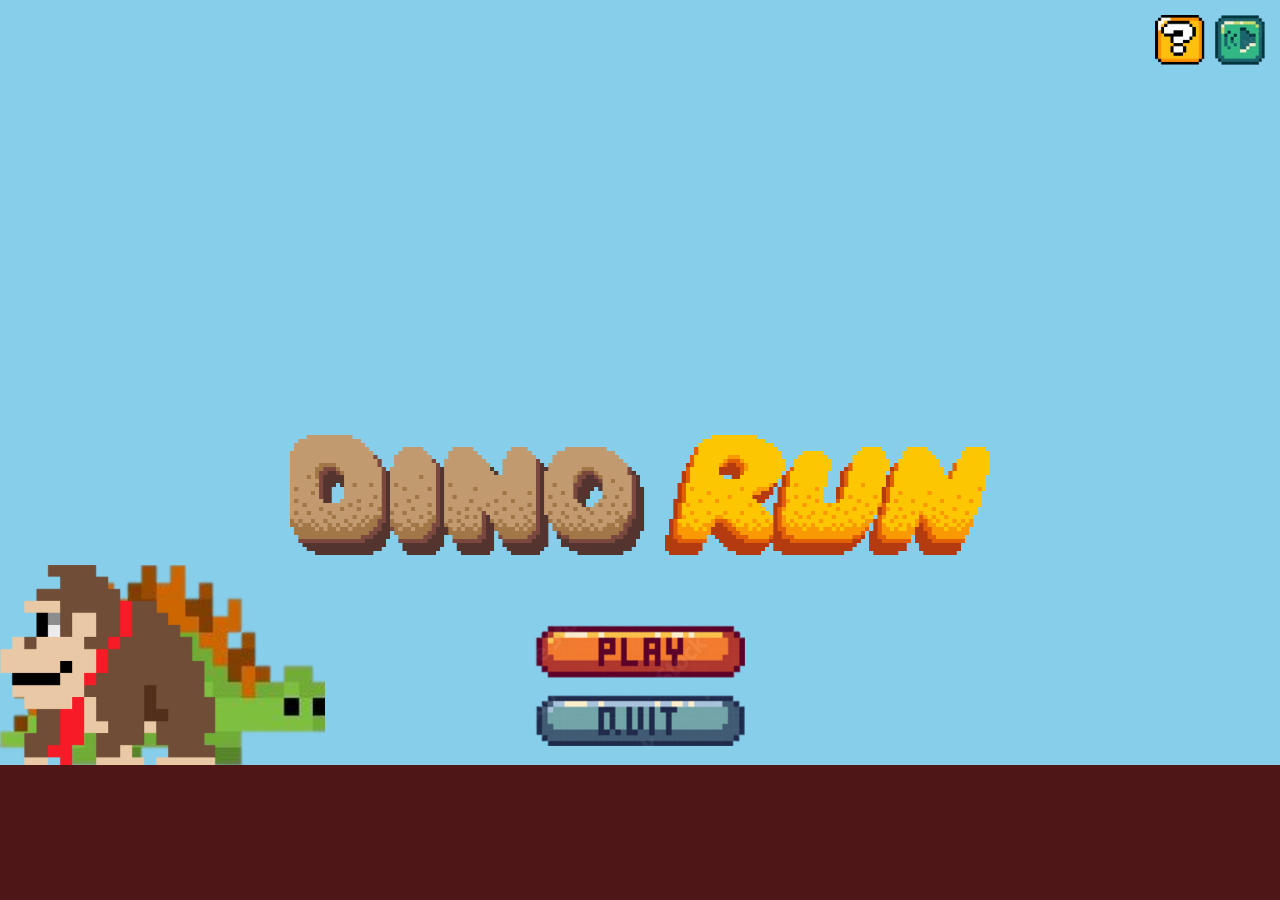
<file: index.html>
<!DOCTYPE html>
<html lang="en">
  <head>
    <meta charset="UTF-8">
    <meta name="viewport" content="width=device-width, initial-scale=1.0">
    <link rel="preconnect" href="https://fonts.googleapis.com">
    <link rel="preconnect" href="https://fonts.gstatic.com" crossorigin>
    <link href="https://fonts.googleapis.com/css2?family=Gabarito&family=Press+Start+2P&family=Ubuntu&display=swap" rel="stylesheet">
    <link rel="stylesheet" media="screen and (min-width: 300px)" href="home-smaller.css">
    <link rel="stylesheet" media="screen and (min-width: 600px)" href="home-small.css">
    <link rel="stylesheet" media="screen and (min-width: 850px)" href="home-mid.css">
    <script src="app.js" defer></script>
    <title>Dinosaur Run</title>
  </head>
  <body class="main-body">
    <audio autoplay loop>
      <source src="./Music/Kevin MacLeod - Pixelland  NO COPYRIGHT 8-bit Music.mp3" type="audio/mpeg">
      Your browser does not support the audio element.
    </audio>
    <div class="game-sky">
      <div class="clouds cloud1"></div>
      <div class="clouds cloud2"></div>
      <div class="clouds cloud3"></div>
      <div class="question" onclick="myFunction()"><span class="popuptext" id="myPopup">Press spacebar or click to dodge the enemies.</span></div>
      <img src="./Images/miniMusicButton.png" id="muteButton" onclick="musicFunc()" class="music"/>
      <img src="./Images/Dinosaur.png" class="home-dino" id="home-dino"/>
      <div class="home-buttons">
        <img src="./Images/DinoRunName.png" class="logo"/>
        <a href="home.html"><div class="home-play" id="homePlay"></div></a>
        <a href="https://google.com"><div class="home-quit" id="homeQuit"></div></a>
      </div>
      <img src="./Images/kingKong.png" class="home-kong"/>
    </div>
    <div class="game-background"></div>
  </body>
</html>
</file>
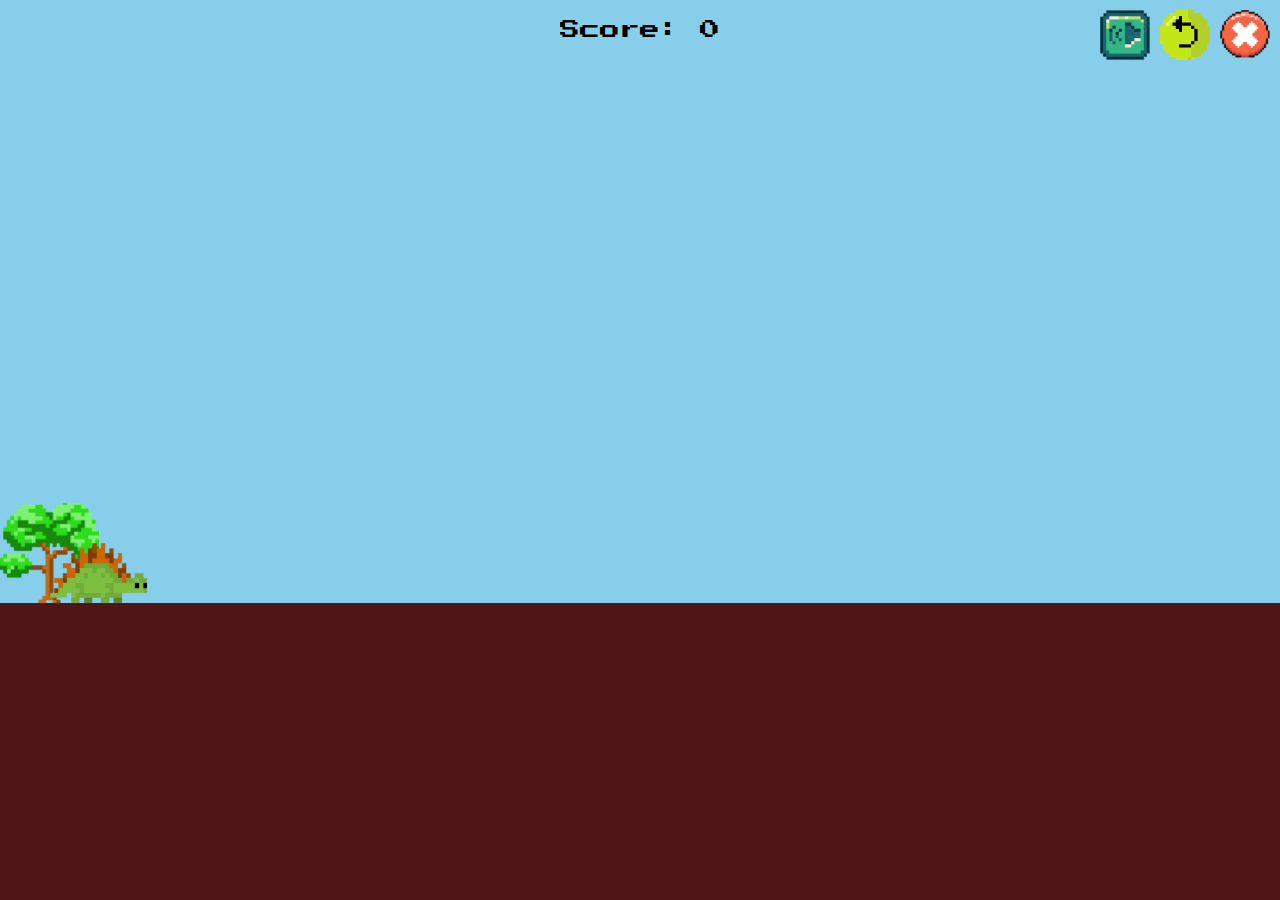
<file: home.html>
<!DOCTYPE html>
<html lang="en">
<head>
  <meta charset="UTF-8">
  <meta name="viewport" content="width=device-width, initial-scale=1.0">
  <link rel="preconnect" href="https://fonts.googleapis.com">
  <link rel="preconnect" href="https://fonts.gstatic.com" crossorigin>
  <link href="https://fonts.googleapis.com/css2?family=Gabarito&family=Press+Start+2P&family=Ubuntu&display=swap" rel="stylesheet">
  <link rel="stylesheet" href="styles.css">
  <link rel="stylesheet" media="screen and (min-width: 340px)" href="styles-small.css">
  <link rel="stylesheet" media="screen and (min-width: 850px)" href="styles-mid.css">
  <script src="app.js" defer></script>
  <title>Dinosaur Run</title>
</head>
<body class="main-body">
  <audio autoplay loop>
    <source src="./Music/Kevin MacLeod - Pixelland  NO COPYRIGHT 8-bit Music.mp3" type="audio/mpeg">
    Your browser does not support the audio element.
  </audio>
  <div class="game-sky">
    <div class="score-container">
      <div class="score" id="score">
        Score
      </div>
    </div>
    <div class="buttons">
      <img src="./Images/miniMusicButton.png" id="muteButton" onclick="musicFunc()" class="music"/>
      <a href="home.html"><div class="reset"></div></a>
      <a href="index.html"><div class="quit"></div></a>
    </div>
    <div class="clouds"></div>
    <div class="clouds cloud1"></div>
    <div class="clouds cloud2"></div>
    <div class="clouds cloud3"></div>
    <div class="enemy-moves trees1" id='enemy'></div>
    <div class="enemy-moves trees2" id='enemy1'></div>
    <div class="dinosaur" id="dinosaur"></div>
  </div>
  <div class="game-background"></div>
</body>
</html>
</file>
<file: home-smaller.css>
.main-body {
  display: flex;
  flex-direction: column;
  align-content: center;
  height: 100vh;
  margin: 0;
  overflow: hidden;
}

/*Blue Sky Background*/
.game-sky {
  background: skyblue;
  width: 100%;
  height: 85vh;
  display: flex;
  flex-direction: row;
  padding: 0;
  align-items: end;
}

/*Brown Ground Background*/
.game-background {
  background-color: rgb(78, 22, 22);
  height: 15vh;
  display: flex;
  align-content: center;
}

/*Dinosaur*/
.home-dino {
  height: 50px;
  position: absolute;
  animation-name: moveDino;
  animation-duration: 2s;
  animation-direction: linear;
  animation-iteration-count: 1;
}

@keyframes moveDino {
  from {
    left: -40%;
  }
  to {
    left: 0%;
  }
}

/*King Kong*/
.home-kong {
  height: 50px;
  position: absolute;
  animation-name: moveKong;
  animation-duration: 2s;
  animation-direction: linear;
  animation-iteration-count: 1;
  animation-fill-mode: forwards;
}

@keyframes moveKong {
  from {
    right: -30%;
  }
  to {
    right: 4%;
  }
}


/*Logo*/
.logo-div {
  position: absolute;
  height: 80%;
  display: flex;
  align-items: center;
}

.logo {
  height: 48px;
  width: 280px;
}

/*Main Buttons*/
.home-buttons {
  width: 100%;
  flex-direction: column;
  display: flex;
  align-items: center;
  justify-content: end;
}
.home-play {
  background-image: url("./Images/playButton.png");
  background-repeat: no-repeat;
  background-size: contain;
  height: 70px;
  width: 210px;
  margin-top: 70px;
}

.home-quit {
  background-image: url("./Images/quitButton.png");
  background-repeat: no-repeat;
  background-size: contain;
  height: 70px;
  width: 210px;
}

/*Clouds*/
.clouds {
  background-image: url("https://i.pinimg.com/originals/6a/b6/ed/6ab6ed08d21f05c48e6da543e9f98f5d.png");
  background-repeat: no-repeat;
  background-size: contain;
  position: absolute;
  top: 100px;
  height: 100px;
  width: 200px;
  animation-name: moveClouds;
  animation-duration: 40s;
  animation-direction: linear;
  animation-iteration-count: infinite;
  right: 0;
}

.cloud1 {
  animation-duration: 60s;
  top: 0px;
}

.cloud2 {
  animation-duration: 20s;
  top: 50px;
}

.cloud3 {
  animation-duration: 30s;
  top: 0px;
}

@keyframes moveClouds {
  from {
    right: -10%;
  }
  to {
    right: 110%;
  }
}

/*Upper-Right Buttons*/
.buttons {
  height: fit-content;
  display: flex;
  justify-content: end;
  position: absolute;
  width: 100%;
  margin: 10px 10px 0px 0px;
}

.music {
  height: 50px;
  width: 50px;
  position: absolute;
  right: 15px;
  top: 15px;
}

.question {
  height: 50px;
  width: 50px;
  position: absolute;
  right: 75px;
  top: 15px;
  cursor: pointer;
  background-image: url("./Images/miniQuestionButton.png");
  background-repeat: no-repeat;
  background-size: contain;
}

/*Instructions Pop-Up Functionality*/
.question .popuptext {
  visibility: hidden;
  width: 300px;
  background-color: #555;
  color: #fff;
  text-align: center;
  border-radius: 6px;
  padding: 8px 0;
  position: absolute;
  z-index: 1;
  bottom: 25%;
  left: -60%;
  margin-left: -150px;
}

.question .popuptext::after {
  content: "";
  position: absolute;
  top: 100%;
  left: 50%;
  margin-left: -5px;
  border-width: 5px;
  border-style: solid;
  border-color: #555 transparent transparent transparent;
}

.question .show {
  visibility: visible;
  -webkit-animation: fadeIn 1s;
  animation: fadeIn 1s;
}

@-webkit-keyframes fadeIn {
  from {
    opacity: 0;
  }
  to {
    opacity: 1;
  }
}

@keyframes fadeIn {
  from {
    opacity: 0;
  }
  to {
    opacity: 1;
  }
}
</file>
<file: home-small.css>
.main-body {
  display: flex;
  flex-direction: column;
  align-content: center;
  height: 100vh;
  margin: 0;
  overflow: hidden;
}

/*Blue Sky Background*/
.game-sky {
  background: skyblue;
  width: 100%;
  height: 85vh;
  display: flex;
  flex-direction: row;
  padding: 0;
  align-items: end;
}

/*Brown Ground Background*/
.game-background {
  background-color: rgb(78, 22, 22);
  height: 15vh;
  display: flex;
  align-content: center;
}

/*Dinosaur*/
.home-dino {
  height: 100px;
  position: absolute;
  animation-name: moveDino;
  animation-duration: 2s;
  animation-direction: linear;
  animation-iteration-count: 1;
}

@keyframes moveDino {
  from {
    left: -40%;
  }
  to {
    left: 0%;
  }
}

/*King Kong*/
.home-kong {
  height: 100px;
  position: absolute;
  animation-name: moveKong;
  animation-duration: 2s;
  animation-direction: linear;
  animation-iteration-count: 1;
  animation-fill-mode: forwards;
}

@keyframes moveKong {
  from {
    right: -30%;
  }
  to {
    right: 4%;
  }
}

/*Logo*/
.logo-div {
  position: absolute;
  height: 80%;
  display: flex;
  align-items: center;
}

.logo {
  height: 72px;
  width: 420px;
}

/*Main Buttons*/
.home-buttons {
  width: 100%;
  flex-direction: column;
  display: flex;
  align-items: center;
  justify-content: end;
}
.home-play {
  background-image: url("./Images/playButton.png");
  background-repeat: no-repeat;
  background-size: contain;
  height: 70px;
  width: 210px;
  margin-top: 70px;
}

.home-quit {
  background-image: url("./Images/quitButton.png");
  background-repeat: no-repeat;
  background-size: contain;
  height: 70px;
  width: 210px;
}

/*Clouds*/
.clouds {
  background-image: url("https://i.pinimg.com/originals/6a/b6/ed/6ab6ed08d21f05c48e6da543e9f98f5d.png");
  background-repeat: no-repeat;
  background-size: contain;
  position: absolute;
  top: 100px;
  height: 100px;
  width: 200px;
  animation-name: moveClouds;
  animation-duration: 40s;
  animation-direction: linear;
  animation-iteration-count: infinite;
  right: 0;
}

.cloud1 {
  animation-duration: 60s;
  top: 0px;
}

.cloud2 {
  animation-duration: 20s;
  top: 50px;
}

.cloud3 {
  animation-duration: 30s;
  top: 0px;
}

@keyframes moveClouds {
  from {
    right: -10%;
  }
  to {
    right: 110%;
  }
}

/*Upper-Right Buttons*/
.buttons {
  height: fit-content;
  display: flex;
  justify-content: end;
  position: absolute;
  width: 100%;
  margin: 10px 10px 0px 0px;
}

.music {
  height: 50px;
  width: 50px;
  position: absolute;
  right: 15px;
  top: 15px;
}

.question {
  height: 50px;
  width: 50px;
  position: absolute;
  right: 75px;
  top: 15px;
  cursor: pointer;
  background-image: url("./Images/miniQuestionButton.png");
  background-repeat: no-repeat;
  background-size: contain;
}

/*Instructions Pop-Up Functionality*/
.question .popuptext {
  visibility: hidden;
  width: 300px;
  background-color: #555;
  color: #fff;
  text-align: center;
  border-radius: 6px;
  padding: 8px 0;
  position: absolute;
  z-index: 1;
  bottom: 25%;
  left: -60%;
  margin-left: -150px;
}

.question .popuptext::after {
  content: "";
  position: absolute;
  top: 100%;
  left: 50%;
  margin-left: -5px;
  border-width: 5px;
  border-style: solid;
  border-color: #555 transparent transparent transparent;
}

.question .show {
  visibility: visible;
  -webkit-animation: fadeIn 1s;
  animation: fadeIn 1s;
}

@-webkit-keyframes fadeIn {
  from {
    opacity: 0;
  }
  to {
    opacity: 1;
  }
}

@keyframes fadeIn {
  from {
    opacity: 0;
  }
  to {
    opacity: 1;
  }
}
</file>
<file: home-mid.css>
.main-body {
  display: flex;
  flex-direction: column;
  align-content: center;
  height: 100vh;
  margin: 0;
  overflow: hidden;
}

/*Blue Sky Background*/
.game-sky {
  background: skyblue;
  width: 100%;
  height: 85vh;
  display: flex;
  flex-direction: row;
  padding: 0;
  align-items: end;
}

/*Brown Ground Background*/
.game-background {
  background-color: rgb(78, 22, 22);
  height: 15vh;
  display: flex;
  align-content: center;
}

/*Dinosaur*/
.home-dino {
  height: 200px;
  position: absolute;
  animation-name: moveDino;
  animation-duration: 2s;
  animation-direction: linear;
  animation-iteration-count: 1;
}

@keyframes moveDino {
  from {
    left: -40%;
  }
  to {
    left: 0%;
  }
}

/*King Kong*/
.home-kong {
  height: 200px;
  position: absolute;
  animation-name: moveKong;
  animation-duration: 2s;
  animation-direction: linear;
  animation-iteration-count: 1;
  animation-fill-mode: forwards;
}

@keyframes moveKong {
  from {
    right: -30%;
  }
  to {
    right: 4%;
  }
}

/*Logo*/
.logo-div {
  position: absolute;
  height: 80%;
  display: flex;
  align-items: center;
}

.logo {
  height: 120px;
  width: 700px;
}

/*Main Buttons*/
.home-buttons {
  width: 100%;
  flex-direction: column;
  display: flex;
  align-items: center;
  justify-content: end;
}

.home-play {
  background-image: url("./Images/playButton.png");
  background-repeat: no-repeat;
  background-size: contain;
  height: 70px;
  width: 210px;
  margin-top: 70px;
}

.home-quit {
  background-image: url("./Images/quitButton.png");
  background-repeat: no-repeat;
  background-size: contain;
  height: 70px;
  width: 210px;
}

/*Clouds*/
.clouds {
  background-image: url("https://i.pinimg.com/originals/6a/b6/ed/6ab6ed08d21f05c48e6da543e9f98f5d.png");
  background-repeat: no-repeat;
  background-size: contain;
  position: absolute;
  top: 100px;
  height: 100px;
  width: 200px;
  animation-name: moveClouds;
  animation-duration: 40s;
  animation-direction: linear;
  animation-iteration-count: infinite;
  right: 0;
}

.cloud1 {
  animation-duration: 60s;
  top: 0px;
}

.cloud2 {
  animation-duration: 20s;
  top: 50px;
}

.cloud3 {
  animation-duration: 30s;
  top: 0px;
}

@keyframes moveClouds {
  from {
    right: -10%;
  }
  to {
    right: 110%;
  }
}

/*Upper-Right Buttons*/
.buttons {
  height: fit-content;
  display: flex;
  justify-content: end;
  position: absolute;
  width: 100%;
  margin: 10px 10px 0px 0px;
}

.music {
  height: 50px;
  width: 50px;
  position: absolute;
  right: 15px;
  top: 15px;
}

.question {
  height: 50px;
  width: 50px;
  position: absolute;
  right: 75px;
  top: 15px;
  cursor: pointer;
  background-image: url("./Images/miniQuestionButton.png");
  background-repeat: no-repeat;
  background-size: contain;
}

/*Instructions Pop-Up Functionality*/
.question .popuptext {
  visibility: hidden;
  width: 300px;
  background-color: #555;
  color: #fff;
  text-align: center;
  border-radius: 6px;
  padding: 8px 0;
  position: absolute;
  z-index: 1;
  bottom: 25%;
  left: -60%;
  margin-left: -150px;
}

.question .popuptext::after {
  content: "";
  position: absolute;
  top: 100%;
  left: 50%;
  margin-left: -5px;
  border-width: 5px;
  border-style: solid;
  border-color: #555 transparent transparent transparent;
}

.question .show {
  visibility: visible;
  -webkit-animation: fadeIn 1s;
  animation: fadeIn 1s;
}

@-webkit-keyframes fadeIn {
  from {
    opacity: 0;
  }
  to {
    opacity: 1;
  }
}

@keyframes fadeIn {
  from {
    opacity: 0;
  }
  to {
    opacity: 1;
  }
}
</file>
<file: styles.css>
.main-body {
  display: flex;
  flex-direction: column;
  align-content: center;
  height: 100vh;
  margin: 0;
  overflow: hidden;
}

.dinosaur {
  background-image: url("./Images/Dinosaur.png");
  background-repeat: no-repeat;
  background-size: contain;
  height: 60px;
  width: 130px;
  position: absolute;
  align-self: end;
  margin-bottom: 0;
  margin-left: 50px;
  padding: 0;
  justify-self: left;
}

.game-background {
  background-color:rgb(78, 22, 22);
  height:33%;
  display: flex;
  align-content: center;
}
.game-sky{
  background: skyblue;
  width: 100%;
  height: 67%;
  display: flex;
  flex-direction: row;
  padding: 0;
}

.score-container {
  display: flex;
  justify-content: center;
  width: 100%;
}

.score {
  height: fit-content;
  width: fit-content;
  font-size: 20px;
  margin-top: 20px;
  font-family:'Press Start 2P', 'Gabarino', 'Ubuntu';
}

.buttons {
  height: fit-content;
  display: flex;
  justify-content: end;
  position: absolute;
  width: 100%;
  margin: 10px 10px 0px 0px;
  z-index: 2;
}

.reset {
  background-image: url('./Images/miniResetButton.png');
  background-repeat: no-repeat;
  background-size: contain;
  height: 50px;
  width: 50px;
  margin-left: 10px;
}

.quit {
  background-image: url('./Images/miniExitButton.png');
  background-repeat: no-repeat;
  background-size: contain;
  margin-left: 10px;
  height: 50px;
  width: 50px;
}

.clouds {
  background-image: url("https://i.pinimg.com/originals/6a/b6/ed/6ab6ed08d21f05c48e6da543e9f98f5d.png");
  background-repeat: no-repeat;
  background-size: contain;
  position: absolute;
  z-index: 1;
  top: 100px;
  height: 100px;
  width: 200px;
  animation-name: moveDiv;
  animation-duration: 40s;
  animation-direction: linear;
  animation-iteration-count: infinite;
  right: 0;
}

.cloud1 {
  animation-duration: 60s;
  top: 0px;
}

.cloud2 {
  animation-duration: 20s;
  top: 50px;
}

.cloud3 {
  animation-duration: 30s;
  top: 0px;
}

@keyframes moveDiv {
    from {
      right: -10%;
    }
    to {
      right: 110%;
    }
}

.enemy-moves {
  background-image: url('./Images/Tree.png');
  background-repeat: no-repeat;
  background-size: contain;
  position: absolute;
  height: 100px;
  width: 100px;
  align-self: end;
  animation-name: moveDiv;
  animation-duration: 30s;
  animation-direction: linear;
  animation-iteration-count: infinite;
  animation-timing-function:linear
}

.trees1 {
  animation-duration: 3s;
}

.trees2 {
  animation-duration: 4s;
}

.music {
  height: 50px;
  width: 50px;
  right: 15px;
  top: 15px;
}
</file>
<file: styles-small.css>
.main-body {
    display: flex;
    flex-direction: column;
    align-content: center;
    height: 100vh;
    margin: 0;
    overflow: hidden;
}
/*Dinosaur*/
.dinosaur {
  background-image: url("./Images/Dinosaur.png");
  background-repeat: no-repeat;
  background-size: contain;
  height: 40px;
  width: 100px;
  position: absolute;
  align-self: end;
  margin-bottom: 0;
  margin-left: 50px;
  padding: 0;
  justify-self: left;
}
  
/*Ground*/
.game-background {
  background-color:rgb(78, 22, 22);
  height:33%;
  display: flex;
  align-content: center;
}

/*Sky*/
.game-sky {
  background: skyblue;
  width: 100%;
  height: 67%;
  display: flex;
  flex-direction: row;
  padding: 0;
}

/*Score*/
.score-container {
  display: flex;
  justify-content: center;
  width: 100%;
  z-index: 2;
}
  
.score {
  height: fit-content;
  width: fit-content;
  font-size: 15px;
  margin-top: 20px;
  font-family:'Press Start 2P', 'Gabarino', 'Ubuntu';
  z-index: 2;
}
  
/*Buttons*/
.buttons {
  height: fit-content;
  display: flex;
  justify-content: end;
  position: absolute;
  width: 100%;
  margin: 10px 10px 0px 0px;
  z-index: 2;
}
  
.reset {
  background-image: url('./Images/miniResetButton.png');
  background-repeat: no-repeat;
  background-size: contain;
  height: 20px;
  width: 20px;
  margin-left: 10px;
}
  
.quit {
  background-image: url('./Images/miniExitButton.png');
  background-repeat: no-repeat;
  background-size: contain;
  margin-left: 10px;
  margin-right: 10px;
  height: 20px;
  width: 20px;
}

.music {
  height: 20px;
  width: 20px;
  right: 15px;
  top: 15px;
}

/*Clouds*/
.clouds {
  background-image: url("https://i.pinimg.com/originals/6a/b6/ed/6ab6ed08d21f05c48e6da543e9f98f5d.png");
  background-repeat: no-repeat;
  background-size: contain;
  position: absolute;
  z-index: 1;
  top: 100px;
  height: 100px;
  width: 200px;
  animation-name: moveDiv;
  animation-duration: 40s;
  animation-direction: linear;
  animation-iteration-count: infinite;
  right: 0;
}
  
.cloud1 {
  animation-duration: 60s;
  top: 0px;
}
  
.cloud2 {
  animation-duration: 20s;
  top: 50px;
}
  
.cloud3 {
  animation-duration: 30s;
  top: 0px;
}

/*Cloud and Enemy Movement*/
@keyframes moveDiv {
  from {
    right: -10%;
  }
  to {
    right: 110%;
  }
}

/*Enemies*/
.enemy-moves {
  background-image: url('./Images/Tree.png');
  background-repeat: no-repeat;
  background-size: contain;
  position: absolute;
  height: 50px;
  width: 50px;
  align-self: end;
  animation-name: moveDiv;
  animation-duration: 30s;
  animation-direction: linear;
  animation-iteration-count: infinite;
  animation-timing-function:linear
}
  
.trees1 {
  animation-duration: 3s;
}
  
.trees2 {
  animation-duration: 4s;
}
</file>
<file: styles-mid.css>
.main-body {
  display: flex;
  flex-direction: column;
  align-content: center;
  height: 100vh;
  margin: 0;
  overflow: hidden;
}

/*Dinosaur*/
.dinosaur {
  background-image: url("./Images/Dinosaur.png");
  background-repeat: no-repeat;
  background-size: contain;
  height: 60px;
  width: 130px;
  position: absolute;
  align-self: end;
  margin-bottom: 0;
  margin-left: 50px;
  padding: 0;
  justify-self: left;
}

/*Ground*/
.game-background {
  background-color: rgb(78, 22, 22);
  height: 33%;
  display: flex;
  align-content: center;
}

/*Ground*/
.game-sky {
  background: skyblue;
  width: 100%;
  height: 67%;
  display: flex;
  flex-direction: row;
  padding: 0;
}

/*Score*/
.score-container {
  display: flex;
  justify-content: center;
  width: 100%;
}

.score {
  height: fit-content;
  width: fit-content;
  font-size: 20px;
  margin-top: 20px;
  font-family: "Press Start 2P", "Gabarino", "Ubuntu";
}

/*Buttons*/
.buttons {
  height: fit-content;
  display: flex;
  justify-content: end;
  position: absolute;
  width: 100%;
  margin: 10px 10px 0px 0px;
  z-index: 2;
}

.reset {
  background-image: url("./Images/miniResetButton.png");
  background-repeat: no-repeat;
  background-size: contain;
  height: 50px;
  width: 50px;
  margin-left: 10px;
}

.quit {
  background-image: url("./Images/miniExitButton.png");
  background-repeat: no-repeat;
  background-size: contain;
  margin-left: 10px;
  height: 50px;
  width: 50px;
}

.music {
  height: 50px;
  width: 50px;
  right: 15px;
  top: 15px;
}

/*Clouds*/
.clouds {
  background-image: url("https://i.pinimg.com/originals/6a/b6/ed/6ab6ed08d21f05c48e6da543e9f98f5d.png");
  background-repeat: no-repeat;
  background-size: contain;
  position: absolute;
  z-index: 1;
  top: 100px;
  height: 100px;
  width: 200px;
  animation-name: moveDiv;
  animation-duration: 40s;
  animation-direction: linear;
  animation-iteration-count: infinite;
  right: 0;
}

.cloud1 {
  animation-duration: 60s;
  top: 0px;
}

.cloud2 {
  animation-duration: 20s;
  top: 50px;
}

.cloud3 {
  animation-duration: 30s;
  top: 0px;
}

/*Cloud and Enemy Movement*/
@keyframes moveDiv {
  from {
    right: -10%;
  }
  to {
    right: 110%;
  }
}

/*Enemies*/
.enemy-moves {
  background-image: url("./Images/Tree.png");
  background-repeat: no-repeat;
  background-size: contain;
  position: absolute;
  height: 100px;
  width: 100px;
  align-self: end;
  animation-name: moveDiv;
  animation-duration: 30s;
  animation-direction: linear;
  animation-iteration-count: infinite;
  animation-timing-function: linear;
}

.trees1 {
  animation-duration: 2s;
}

.trees2 {
  animation-duration: 3s;
}
</file>
